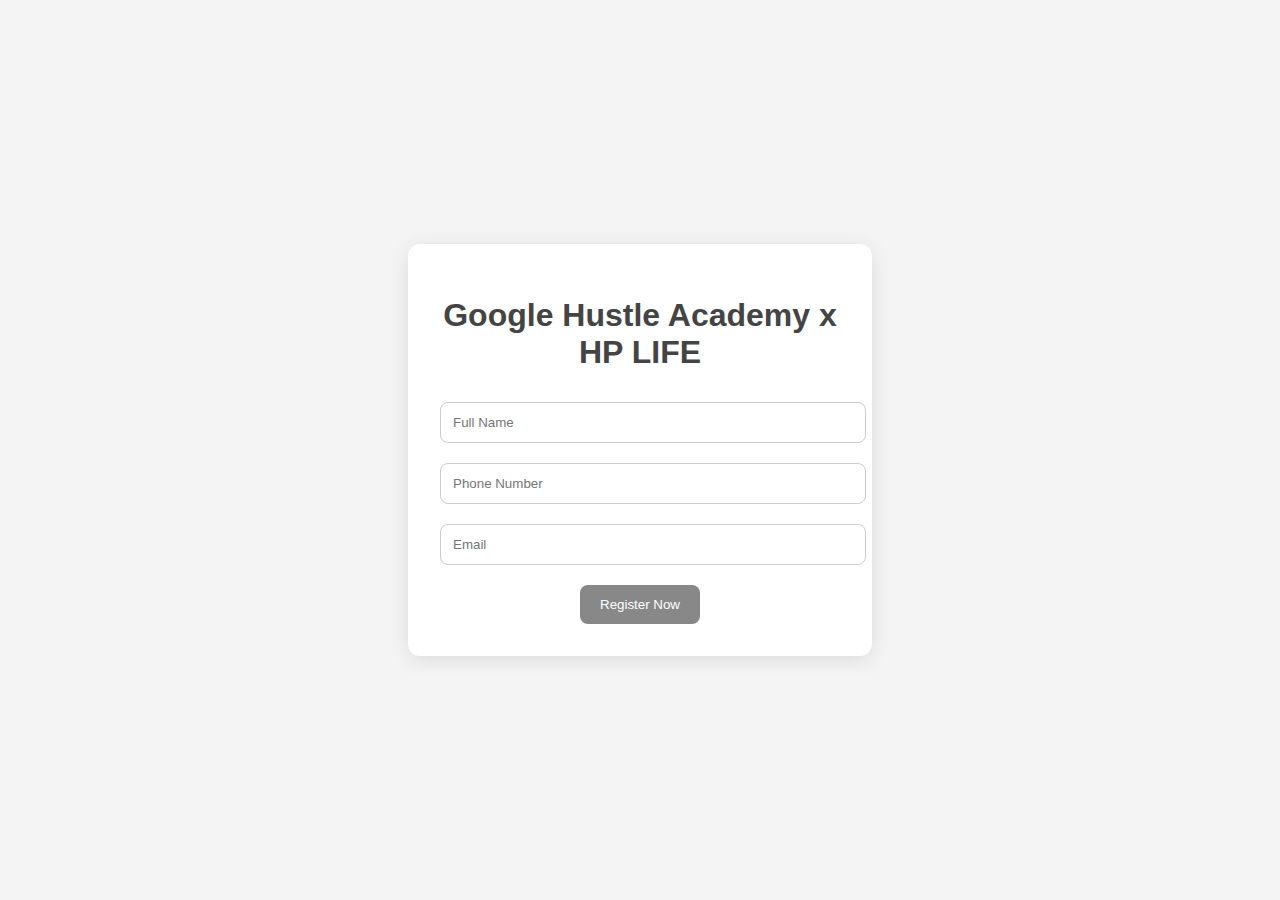
<file: index.html>
<!DOCTYPE html>
<html lang="en">
<head>
  <meta charset="UTF-8">
  <title>Register - Google Hustle Academy x HP LIFE</title>
  <link rel="stylesheet" href="style.css">
</head>
<body>
  <div class="container">
    <h1>Google Hustle Academy x HP LIFE</h1>
    <form id="registrationForm">
      <input type="text" placeholder="Full Name" required><br>
      <input type="tel" placeholder="Phone Number" required><br>
      <input type="email" placeholder="Email" required><br>
      <button type="submit">Register Now</button>
    </form>
  </div>
  <script src="script.js"></script>
</body>
</html>
</file>
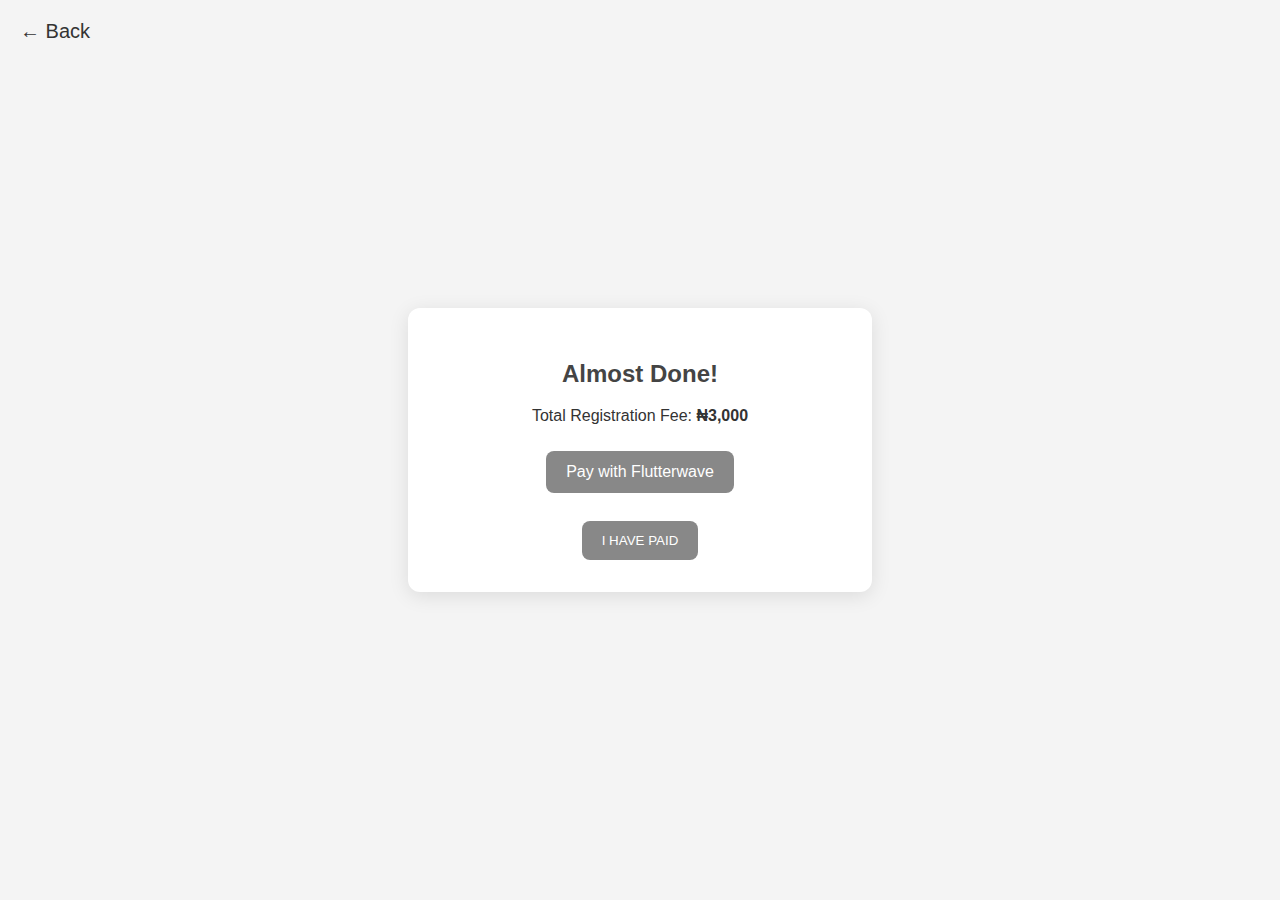
<file: Confirmation.html>
<!DOCTYPE html>
<html lang="en">
<head>
  <meta charset="UTF-8">
  <title>Payment - Google Hustle Academy x HP LIFE</title>
  <link rel="stylesheet" href="style.css">
</head>
<body>
  <div class="back" onclick="window.location.href='index.html'">&#8592; Back</div>
  <div class="container">
    <h2>Almost Done!</h2>
    <p>Total Registration Fee: <strong>₦3,000</strong></p>
    <a class="pay-btn" href="https://flutterwave.com/pay/fjcuzxctiege" target="_blank">Pay with Flutterwave</a>
    <br><br>
    <button id="paidBtn">I HAVE PAID</button>
  </div>
  <script src="script.js"></script>
</body>
</html>
</file>
<file: style.css>
body {
  font-family: 'Segoe UI', sans-serif;
  margin: 0;
  padding: 0;
  background: #f4f4f4;
  color: #333;
  display: flex;
  justify-content: center;
  align-items: center;
  height: 100vh;
}

.container {
  background: white;
  padding: 2em;
  box-shadow: 0 4px 20px rgba(0, 0, 0, 0.1);
  border-radius: 12px;
  text-align: center;
  width: 90%;
  max-width: 400px;
  animation: fadeIn 1s ease-in-out;
}

h1, h2, h3 {
  color: #444;
}

input[type="text"], input[type="tel"], input[type="email"] {
  width: 100%;
  padding: 12px;
  margin: 10px 0;
  border: 1px solid #ccc;
  border-radius: 8px;
}

button, .pay-btn {
  padding: 12px 20px;
  background: #888;
  color: white;
  border: none;
  border-radius: 8px;
  cursor: pointer;
  margin-top: 10px;
  text-decoration: none;
  display: inline-block;
}

button:hover, .pay-btn:hover {
  background: #666;
}

.back {
  position: absolute;
  top: 20px;
  left: 20px;
  cursor: pointer;
  font-size: 20px;
  color: #333;
}

@keyframes fadeIn {
  from { opacity: 0; transform: translateY(10px); }
  to { opacity: 1; transform: translateY(0); }
}
</file>
